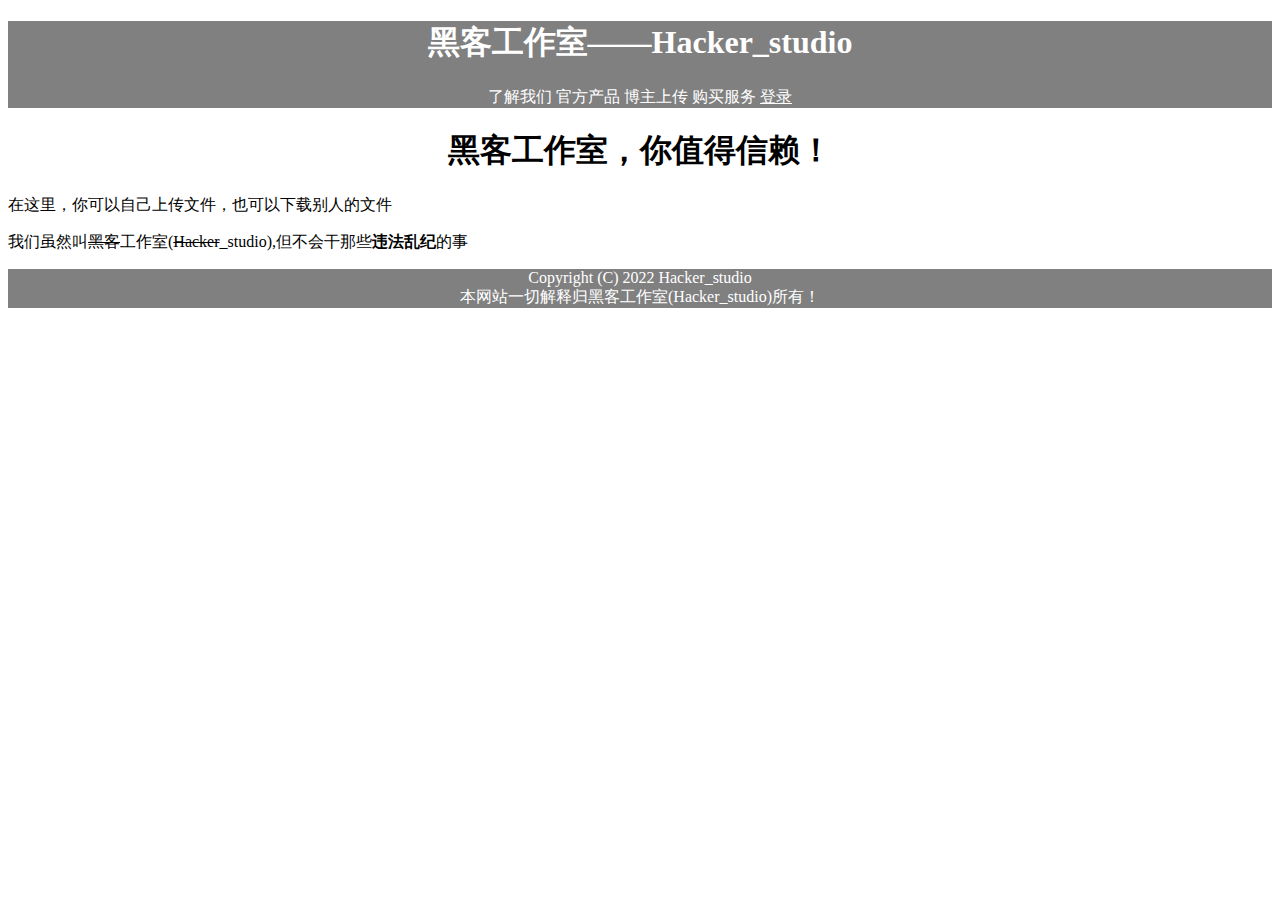
<file: index.html>
<!DOCTYPE html>
<html>
    <head>
        <meta charset="utf-8">
        <meta name="viewport" content="width=device-wibuwentingdth, initial-scale=1.0">
        <meta name="keywords" content="黑客工作室官网，优良的服务，高级的产品，NB的教程，拒绝非法内容">
        <meta name="description" content="黑客工作室官网，为您提供绝佳的服务，目前处于测试版，网页不稳定，不是测试人员请勿进入！">
        <link rel="icon" href="ico.png">
        <link rel="stylesheet" href="yinyong.css">
        <script src="Bmob.js"></script>
        <style>
            footer{
                background-color: gray;
                text-align: center;
                color: white;
            }
            header{
                background-color: gray;
                text-align: center;
            }
            h1{
                text-align: center;
                color: white;
            }
            h1.mid{
                text-align: center;
                color: black;
            }
            a{
                color: white;
            }
        </style> 
    </head> 
    <body>
        <header>
            <h1>黑客工作室——Hacker_studio</h1>
            <a target="_blank">了解我们 </a>
            <a target="_blank">官方产品 </a>
            <a target="_blank">博主上传 </a>
            <a target="_blank">购买服务 </a>
            <a href="login.html" target="_blank" id="dl">登录 </a>
            <script>
                Bmob.initialize("1bc4f23c00867a5d", "102466");  
                
            </script>
        </header>
        
        <main>
            <h1 class="mid">黑客工作室，你值得信赖！</h1>
            <p>在这里，你可以自己上传文件，也可以下载别人的文件</p>
            <p>我们虽然叫<s>黑客</s>工作室(<s>Hacker</s>_studio),但不会干那些<strong>违法乱纪</strong>的事 </p>

        </main>
        <footer>
            Copyright (C) 2022 Hacker_studio <br>
            本网站一切解释归黑客工作室(Hacker_studio)所有！ 
        </footer>
    </body>
</html>
</file>
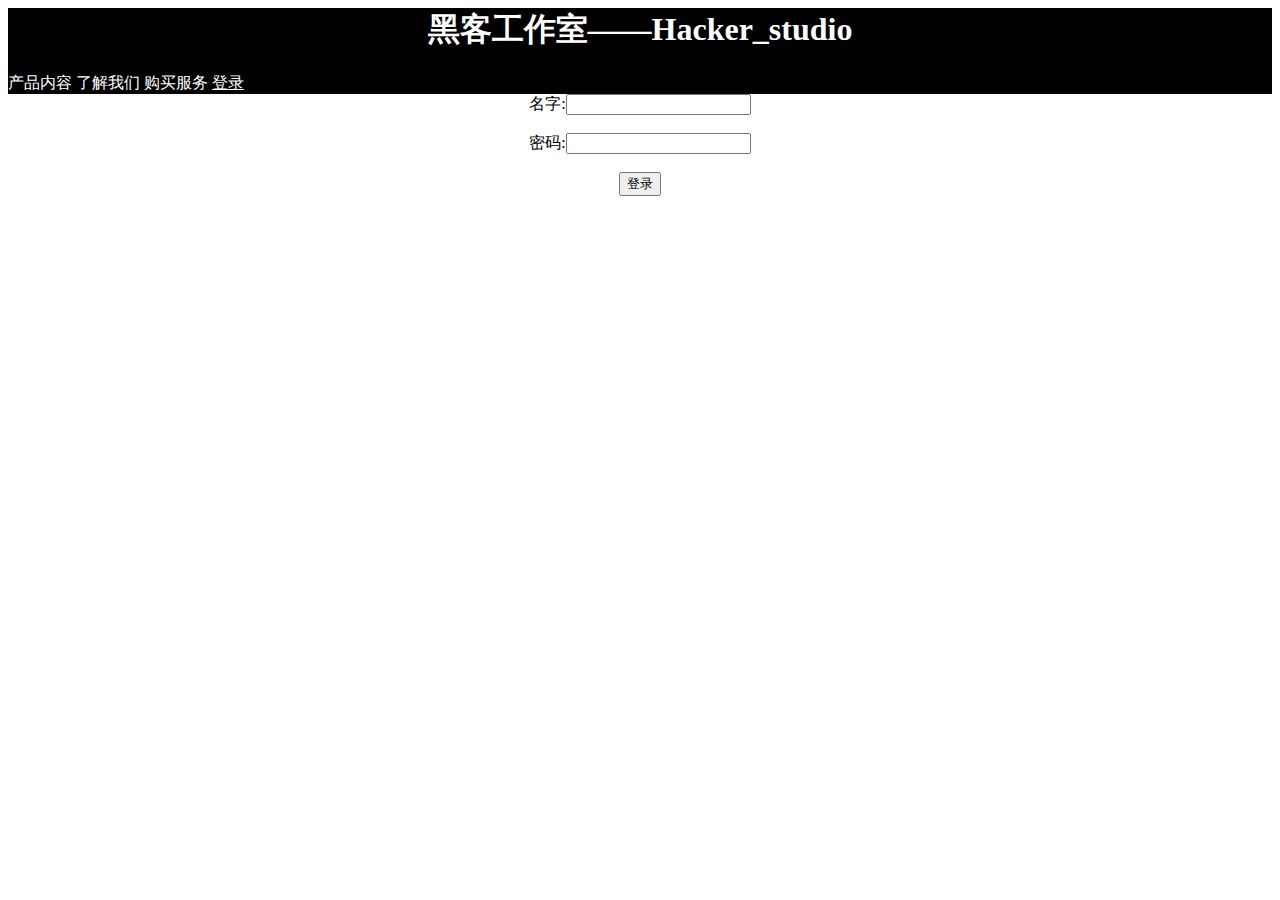
<file: login.html>
<html>
    <head>
        <meta charset="utf-8">
        <meta name="viewport" content="width=device-width, initial-scale=1.0">
        <meta name="keywords" content="黑客工作室官网，优良的服务，高级的产品，NB的教程，拒绝非法内容">
        <meta name="description" content="黑客工作室官网，为您提供绝佳的服务，目前处于测试版，网页不稳定，不是测试人员请勿进入！">
        <link rel="icon" href="ico.png">
        <style>
            main{
                text-align: center;
            }
        </style>
        <style>
            header{
                background-color: black;
            }
            h1{
                text-align: center;
                color: white;
            }
            h1.mid{
                text-align: center; 
                color: black;
            }
            a{
                color: white;
            }
        </style> 
    </head> 
        <script src="Bmob.js"></script>
        <script>
            Bmob.initialize("1bc4f23c00867a5d", "102466");  
            Bmob.Debug(true)
            function login(){
                Bmob.User.login(document.getElementById("name").value,document.getElementById("pwd").value).then(res => {
               alert("OK!")
             }).catch(err => {
                 alert("用户名或密码出错，请检查！")
            });
            }
            
        </script>
        <noscript>
            <p>都什么年代了，还不支持JavaScript!还不赶紧支持JavaScript!</p><br>
            <a href="https://www.microsoft.com/zh-cn/edge?r=1">浏览器不支持的点我！</a>            
        </noscript>
    </head> 
    <body>
        <header>
            <h1>黑客工作室——Hacker_studio</h1>
            <a target="_blank">产品内容 </a>
            <a target="_blank">了解我们 </a>
            <a target="_blank">购买服务 </a>
            <a href="login.html" target="_blank">登录 </a>
        </header>
        <main>
            名字:<input  id="name"><br><br>
        密码:<input id="pwd"><br><br>
        <button onclick="login()">登录</button><br>
        <a href="register.html">注册</a>
        </main>
        
    </body>
</html>
</file>
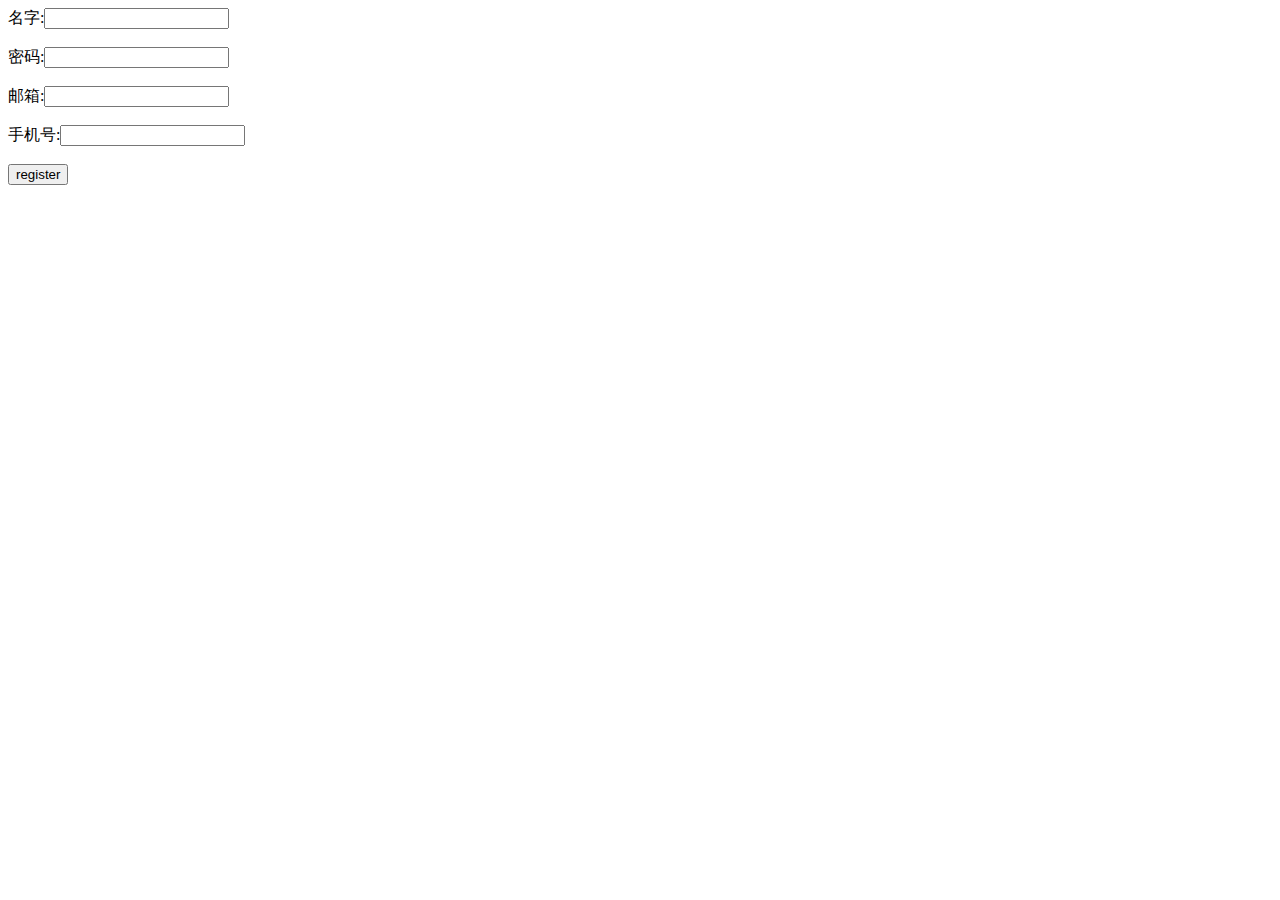
<file: register.html>
<html>
    <head>
        <meta charset="utf-8">
        <meta name="viewport" content="width=device-width, initial-scale=1.0">
        <meta name="keywords" content="黑客工作室官网，优良的服务，高级的产品，NB的教程，拒绝非法内容">
        <meta name="description" content="黑客工作室官网，为您提供绝佳的服务，目前处于测试版，网页不稳定，不是测试人员请勿进入！">
        <link rel="icon" href="ico.png">
        <script src="Bmob.js"></script>
        <script>
            Bmob.initialize("1bc4f23c00867a5d", "102466");  
            function register(){
                let params = {
                    username: document.getElementById("name").value,
                    password: document.getElementById("pwd").value,
                    email: document.getElementById("email").value,
                    phone: document.getElementById("phone").value,
                }
                Bmob.User.register(params).then(res => {
                    alert("Ok");
                    location.href = "login.html";
                 
                }).catch(err => {
                 alert(err.error);
                }); 
            }
        </script>
        <noscript>
            <p>都什么年代了，还不支持JavaScript!还不赶紧支持JavaScript!</p><br>
            <a href="https://www.microsoft.com/zh-cn/edge?r=1">浏览器不支持的点我！</a>            
        </noscript>
    </head> 
    <body>
        <p>
            名字:<input  id="name"><br><br>
            密码:<input id="pwd"><br><br>
            邮箱:<input id="email"><br><br>
            手机号:<input  id="phone"><br><br>
            <button onclick="register()">register</button>
        </p>
        
    </body>
</html>
</file>
<file: yinyong.css>
blockquote {
    display:block;
    background: #fff;
    padding: 15px 20px 15px 45px;
    margin: 0 0 20px;
    position: relative;
    /*字体*/
    font-family: Georgia, serif;
    font-size: 16px;
    line-height: 1.2;
    color: #666;
    text-align: justify;
    /*边框 - (选项)*/
    border-left: 15px solid #429296;
    border-right: 2px solid #429296;
    /*盒子阴影 - (选项)*/
    -moz-box-shadow: 2px 2px 15px #ccc;
    -webkit-box-shadow: 2px 2px 15px #ccc;
    box-shadow: 2px 2px 15px #ccc;
}
blockquote::before {
    content: "\201C"; /*左双引号的Unicode编码*/
    /*字体*/
    font-family: Georgia, serif;
    font-size: 60px;
    font-weight: bold;
    color: #999;
    /*位置*/
    position: absolute;
    left: 10px;
    top:5px;
}
blockquote::after {
    content: "\201D"; 
    font-family: Georgia, serif;
    font-size: 60px;
    font-weight: bold;
    color: #999;
    /*位置*/
    position: absolute;
    right: 10px;
    bottom:-20px;/*如果要显示右双引号，则写 content: "\201D"; */
}
</file>
